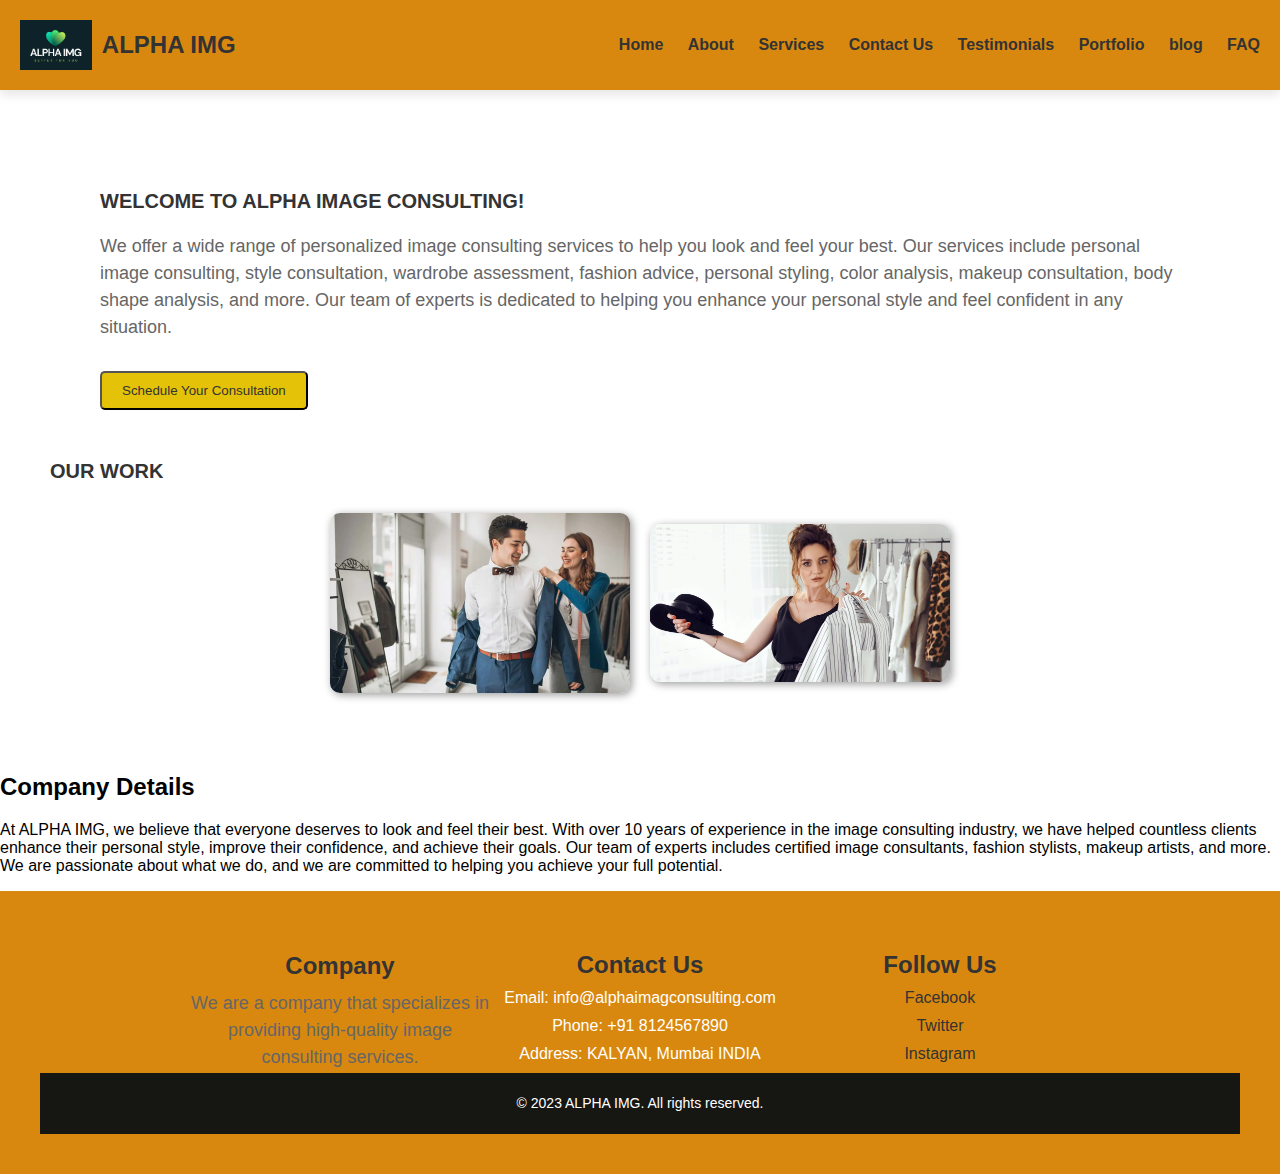
<file: new project1/index.html>
<!DOCTYPE html>
<html lang="en">
<head>
  <meta charset="UTF-8">
  <title>ALPHA IMG</title>
  <link rel="stylesheet" type="text/css" href="style.css">
</head>
<body>
  <header>
    <div class="logo">
      <img src="imges/Alpha img.png" alt="ALPHA IMG">
      <h1>ALPHA IMG</h1>
    </div>
    <nav>
      <ul>
        <a href="index.html">Home</a>
        <a href="About.html">About</a>
        <a href="services.html">Services</a>
        <a href="contact.html">Contact Us</a>
        <a href="testimonials.html">Testimonials</a>
        <a href="portfolio.html">Portfolio</a>
        <a href="blog.html">blog</a>
        <a href="FAQ.html">FAQ</a>
      </ul>
    </nav>
  </header>
  
  <main>

    <main>
      <h2>Welcome to ALPHA Image Consulting!</h2>
      <p>We offer a wide range of personalized image consulting services to help you look and feel your best. Our services include personal image consulting, style consultation, wardrobe assessment, fashion advice, personal styling, color analysis, makeup consultation, body shape analysis, and more. Our team of experts is dedicated to helping you enhance your personal style and feel confident in any situation.</p>
      <button class="cta-button"><a href="contact.html">Schedule Your Consultation</a></button>
    </main>
    
    <h2>Our Work</h2>
    
    <div class="row">
      <img src="imges/Personal-Stylist.jpg" alt="Personal Stylist">
      <img src="imges/Social-Become-a-Fashion-Consultant.jpg" alt="Become a Fashion Consultant">
    </div>    
  </main>
  <h2>Company Details</h2>
    <p>At ALPHA IMG, we believe that everyone deserves to look and feel their best. With over 10 years of experience in the image consulting industry, we have helped countless clients enhance their personal style, improve their confidence, and achieve their goals. Our team of experts includes certified image consultants, fashion stylists, makeup artists, and more. We are passionate about what we do, and we are committed to helping you achieve your full potential.</p>
  <footer>
    <footer>
      <div class="container">
        <div class="row">
          <div class="col">
            <h3>Company</h3>
            <p>We are a company that specializes in providing high-quality image consulting services.</p>
          </div>
          <div class="col">
            <h3>Contact Us</h3>
            <ul>
              <li>Email: info@alphaimagconsulting.com</li>
              <li>Phone: +91 8124567890</li>
              <li>Address: KALYAN, Mumbai INDIA</li>
            </ul>
          </div>
          <div class="col">
            <h3>Follow Us</h3>
            <ul>
              <li><a href="#">Facebook</a></li>
              <li><a href="#">Twitter</a></li>
              <li><a href="#">Instagram</a></li>
            </ul>
          </div>
        </div>
      </div>
      <div class="credits">
        <p>&copy; 2023 ALPHA IMG. All rights reserved.</p>
      </div>
    </footer>
    
  </footer>
</body>
</html>
</file>
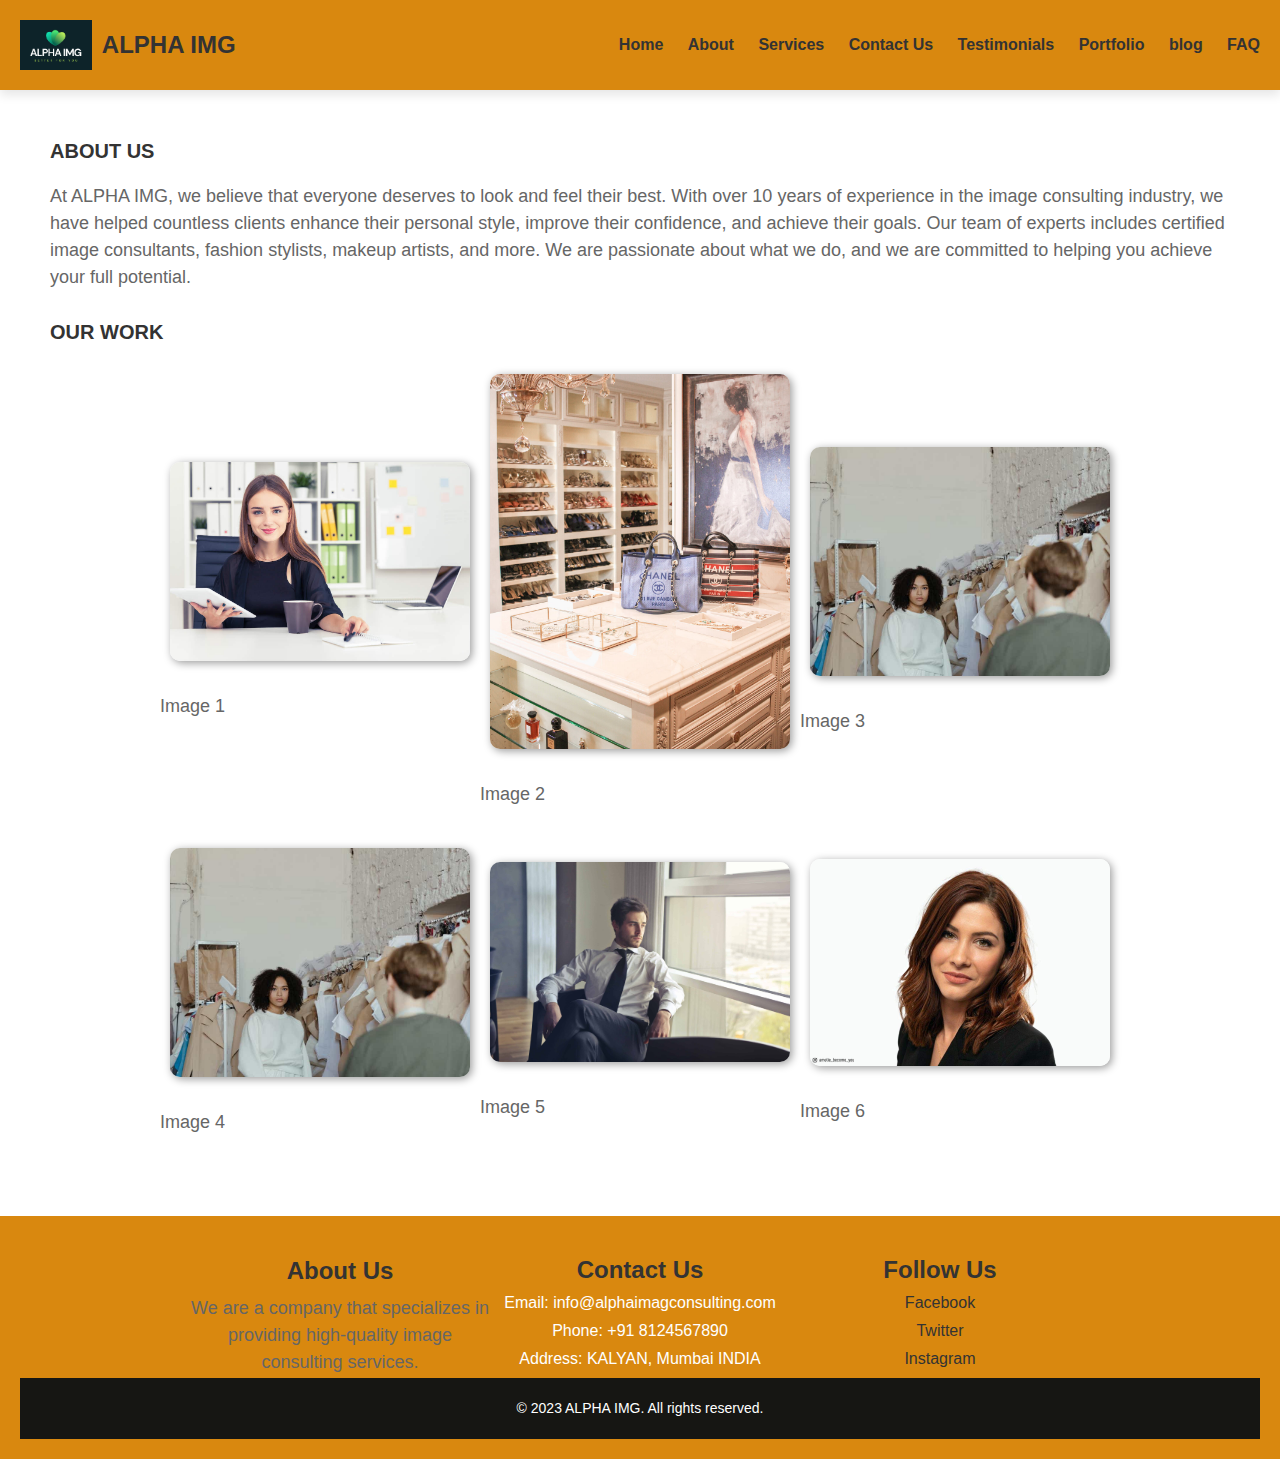
<file: new project1/about.html>
<!DOCTYPE html>
<html lang="en">
<head>
  <meta charset="UTF-8">
  <title>ALPHA IMG - About Us</title>
  <link rel="stylesheet" type="text/css" href="style.css">
</head>
<body>
  <header>
    <div class="logo">
      <img src="imges/Alpha img.png" alt="ALPHA IMG">
      <h1>ALPHA IMG</h1>
    </div>
    <nav>
      <ul>
        <a href="index.html">Home</a>
        <a href="About.html">About</a>
        <a href="services.html">Services</a>
        <a href="contact.html">Contact Us</a>
        <a href="testimonials.html">Testimonials</a>
        <a href="portfolio.html">Portfolio</a>
        <a href="blog.html">blog</a>
        <a href="FAQ.html">FAQ</a>
      </ul>
    </nav>
  </header>
  
  <main>
    <h2>About Us</h2>
    <p>At ALPHA IMG, we believe that everyone deserves to look and feel their best. With over 10 years of experience in the image consulting industry, we have helped countless clients enhance their personal style, improve their confidence, and achieve their goals. Our team of experts includes certified image consultants, fashion stylists, makeup artists, and more. We are passionate about what we do, and we are committed to helping you achieve your full potential.</p>
    
    <h2>Our Work</h2>
    <div class="row">
      <div class="image">
        <img src="imges/AdobeStock_122362963.jpg" alt="Image 1">
        <p>Image 1</p>
      </div>
      <div class="image">
        <img src="imges/closet+isalnd.jpg" alt="Image 2">
        <p>Image 2</p>
      </div>
      <div class="image">
        <img src="imges/fashion-consultant-job-description-2450x3500-20201121.jpeg" alt="Image 3">
        <p>Image 3</p>
      </div>
    </div>
    
    <div class="row">
      <div class="image">
        <img src="imges/fashion-consultant-job-description-2450x3500-20201121.jpeg" alt="Image 4">
        <p>Image 4</p>
      </div>
      <div class="image">
        <img src="imges/man-wearing-white-dress-shirt-and-black-necktie-716411.jpg" alt="Image 5">
        <p>Image 5</p>
      </div>
      <div class="image">
        <img src="imges/professional-hairstyles-1.jpg" alt="Image 6">
        <p>Image 6</p>
      </div>
    </div>
  </main>
  </div>
  <footer>
    <div class="container">
      <div class="row">
        <div class="col">
          <h3>About Us</h3>
          <p>We are a company that specializes in providing high-quality image consulting services.</p>
        </div>
        <div class="col">
          <h3>Contact Us</h3>
          <ul>
            <li>Email: info@alphaimagconsulting.com</li>
            <li>Phone: +91 8124567890</li>
            <li>Address: KALYAN, Mumbai INDIA</li>
          </ul>
        </div>
        <div class="col">
          <h3>Follow Us</h3>
          <ul>
            <li><a href="#">Facebook</a></li>
            <li><a href="#">Twitter</a></li>
            <li><a href="#">Instagram</a></li>
          </ul>
        </div>
      </div>
    </div>
    <div class="credits">
      <p>&copy; 2023 ALPHA IMG. All rights reserved.</p>
    </div>
  </footer>
  
</footer>
</body>
</html>
</file>
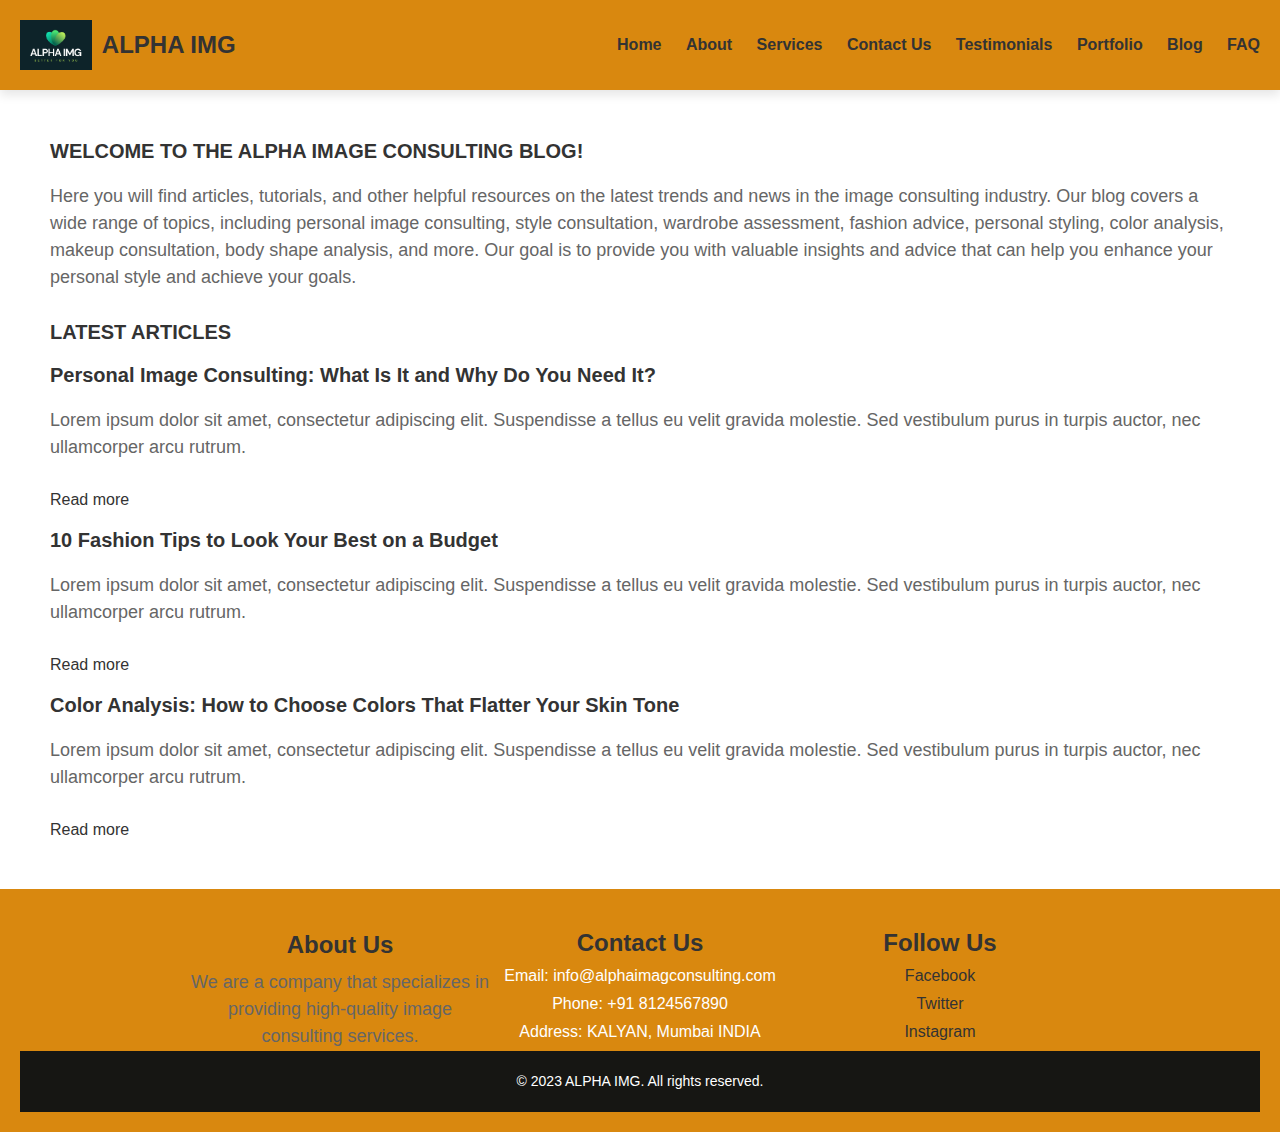
<file: new project1/blog.html>
<!DOCTYPE html>
<html lang="en">
<head>
  <meta charset="UTF-8">
  <title>ALPHA IMG</title>
  <link rel="stylesheet" type="text/css" href="style.css">
</head>
<body>
  <header>
    <div class="logo">
      <img src="imges/Alpha img.png" alt="ALPHA IMG">
      <h1>ALPHA IMG</h1>
    </div>
    <nav>
      <ul>
        <a href="index.html">Home</a>
        <a href="about.html">About</a>
        <a href="services.html">Services</a>
        <a href="contact.html">Contact Us</a>
        <a href="testimonials.html">Testimonials</a>
        <a href="portfolio.html">Portfolio</a>
        <a href="blog.html">Blog</a>
        <a href="faq.html">FAQ</a>
      </ul>
    </nav>
  </header>
  
  <main>
    <section>
        <h2>Welcome to the ALPHA Image Consulting Blog!</h2>
        <p>Here you will find articles, tutorials, and other helpful resources on the latest trends and news in the image consulting industry. Our blog covers a wide range of topics, including personal image consulting, style consultation, wardrobe assessment, fashion advice, personal styling, color analysis, makeup consultation, body shape analysis, and more. Our goal is to provide you with valuable insights and advice that can help you enhance your personal style and achieve your goals.</p>
      </section>
      <section id="blog">
        <h2>Latest Articles</h2>
        <article>
          <h3>Personal Image Consulting: What Is It and Why Do You Need It?</h3>
          <p>
            Lorem ipsum dolor sit amet, consectetur adipiscing elit. Suspendisse a
            tellus eu velit gravida molestie. Sed vestibulum purus in turpis auctor,
            nec ullamcorper arcu rutrum.
          </p>
          <a href="#">Read more</a>
        </article>
        <article>
          <h3>10 Fashion Tips to Look Your Best on a Budget</h3>
          <p>
            Lorem ipsum dolor sit amet, consectetur adipiscing elit. Suspendisse a
            tellus eu velit gravida molestie. Sed vestibulum purus in turpis auctor,
            nec ullamcorper arcu rutrum.
          </p>
          <a href="#">Read more</a>
        </article>
        <article>
          <h3>Color Analysis: How to Choose Colors That Flatter Your Skin Tone</h3>
          <p>
            Lorem ipsum dolor sit amet, consectetur adipiscing elit. Suspendisse a
            tellus eu velit gravida molestie. Sed vestibulum purus in turpis auctor,
            nec ullamcorper arcu rutrum.
          </p>
          <a href="#">Read more</a>
        </article>
      </section>      
    </main>
  </main>
  
  <footer>
    <div class="container">
      <div class="row">
        <div class="col">
          <h3>About Us</h3>
          <p>We are a company that specializes in providing high-quality image consulting services.</p>
        </div>
        <div class="col">
          <h3>Contact Us</h3>
          <ul>
            <li>Email: info@alphaimagconsulting.com</li>
            <li>Phone: +91 8124567890</li>
            <li>Address: KALYAN, Mumbai INDIA</li>
          </ul>
        </div>
        <div class="col">
          <h3>Follow Us</h3>
          <ul>
            <li><a href="#">Facebook</a></li>
            <li><a href="#">Twitter</a></li>
            <li><a href="#">Instagram</a></li>
          </ul>
        </div>
      </div>
    </div>
    <div class="credits">
      <p>&copy; 2023 ALPHA IMG. All rights reserved.</p>
    </div>
  </footer>
  
</footer>
</body>
</html>
</file>
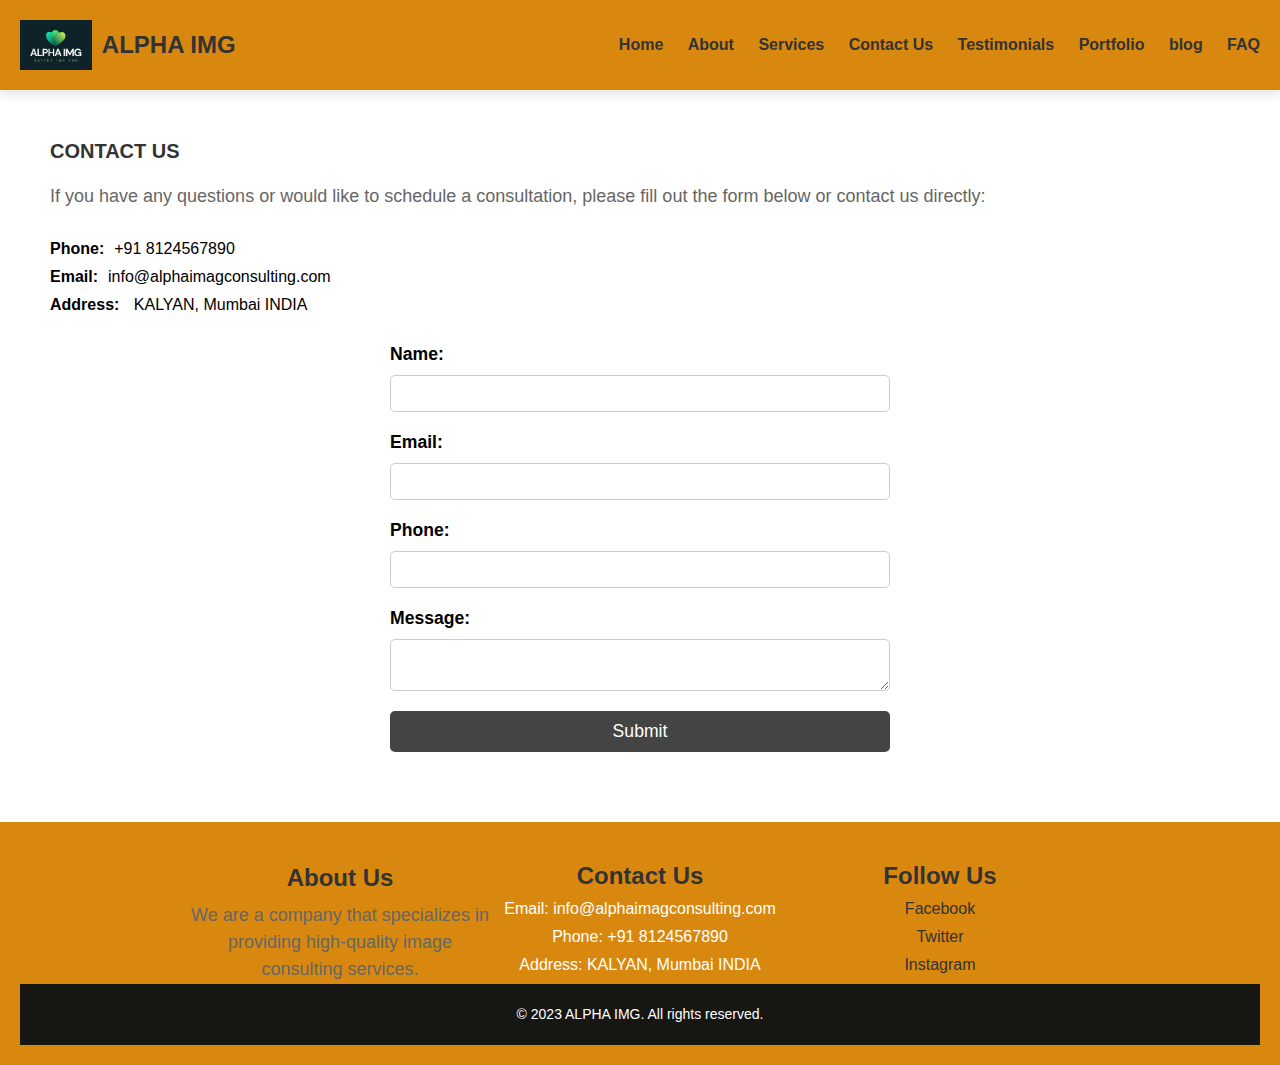
<file: new project1/contact.html>
<!DOCTYPE html>
<html lang="en">
<head>
  <meta charset="UTF-8">
  <title>ALPHA IMG</title>
  <link rel="stylesheet" type="text/css" href="style.css">
</head>
<body>
  <header>
    <div class="logo">
      <img src="imges/Alpha img.png" alt="ALPHA IMG">
      <h1>ALPHA IMG</h1>
    </div>
    <nav>
      <ul>
        <a href="index.html">Home</a>
        <a href="About.html">About</a>
        <a href="services.html">Services</a>
        <a href="contact.html">Contact Us</a>
        <a href="testimonials.html">Testimonials</a>
        <a href="portfolio.html">Portfolio</a>
        <a href="blog.html">blog</a>
        <a href="FAQ.html">FAQ</a>
      </ul>
    </nav>
  </header>
  
  <main>
    <h2>Contact Us</h2>
    <p>If you have any questions or would like to schedule a consultation, please fill out the form below or contact us directly:</p>
    
    <div class="contact-info">
      <ul>
        <li><strong>Phone:</strong>+91 8124567890</li>
        <li><strong>Email:</strong>info@alphaimagconsulting.com</li>
        <li><strong>Address:</strong> KALYAN, Mumbai INDIA</li>
      </ul>
    </div>
    
    <form action="#" method="post">
      <label for="name">Name:</label>
      <input type="text" id="name" name="name" required>
      
      <label for="email">Email:</label>
      <input type="email" id="email" name="email" required>
      
      <label for="phone">Phone:</label>
      <input type="tel" id="phone" name="phone">
      
      <label for="message">Message:</label>
      <textarea id="message" name="message" required></textarea>
      
      <input type="submit" value="Submit">
    </form>
  </main>
  
  <footer>
    <div class="container">
      <div class="row">
        <div class="col">
          <h3>About Us</h3>
          <p>We are a company that specializes in providing high-quality image consulting services.</p>
        </div>
        <div class="col">
          <h3>Contact Us</h3>
          <ul>
            <li>Email: info@alphaimagconsulting.com</li>
            <li>Phone: +91 8124567890</li>
            <li>Address: KALYAN, Mumbai INDIA</li>
          </ul>
        </div>
        <div class="col">
          <h3>Follow Us</h3>
          <ul>
            <li><a href="#">Facebook</a></li>
            <li><a href="#">Twitter</a></li>
            <li><a href="#">Instagram</a></li>
          </ul>
        </div>
      </div>
    </div>
    <div class="credits">
      <p>&copy; 2023 ALPHA IMG. All rights reserved.</p>
    </div>
  </footer>
  
</footer>
</body>
</html>
</file>
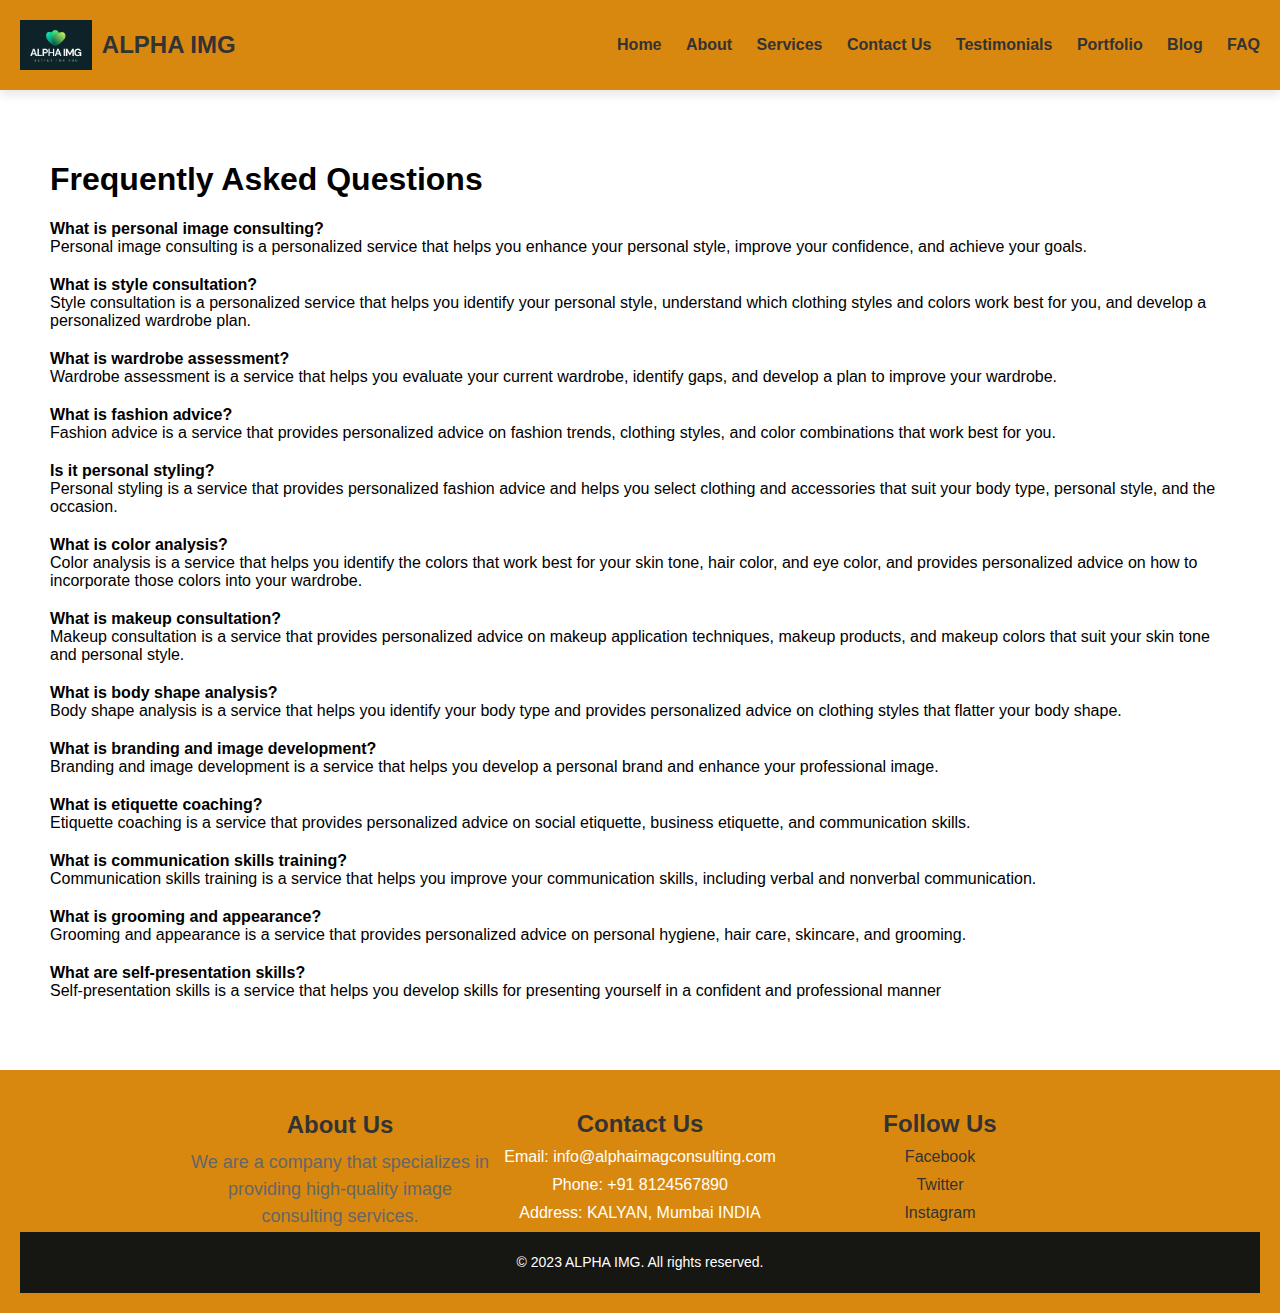
<file: new project1/FAQ.html>
<!DOCTYPE html>
<html lang="en">
<head>
  <meta charset="UTF-8">
  <title>ALPHA IMG</title>
  <link rel="stylesheet" type="text/css" href="style.css">
</head>
<body>
  <header>
    <div class="logo">
      <img src="imges/Alpha img.png" alt="ALPHA IMG">
      <h1>ALPHA IMG</h1>
    </div>
    <nav>
      <ul>
        <a href="index.html">Home</a>
        <a href="About.html">About</a>
        <a href="services.html">Services</a>
        <a href="contact.html">Contact Us</a>
        <a href="testimonials.html">Testimonials</a>
        <a href="portfolio.html">Portfolio</a>
        <a href="blog.html">Blog</a>
        <a href="FAQ.html">FAQ</a>
      </ul>
    </nav>
  </header>
  
  <main>
    <body>
        <h1>Frequently Asked Questions</h1>
        <div class="question">What is personal image consulting?</div>
        <div class="answer">Personal image consulting is a personalized service that helps you enhance your personal style, improve your confidence, and achieve your goals.</div>
        
        <div class="question">What is style consultation?</div>
        <div class="answer">Style consultation is a personalized service that helps you identify your personal style, understand which clothing styles and colors work best for you, and develop a personalized wardrobe plan.</div>
        
        <div class="question">What is wardrobe assessment?</div>
        <div class="answer">Wardrobe assessment is a service that helps you evaluate your current wardrobe, identify gaps, and develop a plan to improve your wardrobe.</div>
        
        <div class="question">What is fashion advice?</div>
        <div class="answer">Fashion advice is a service that provides personalized advice on fashion trends, clothing styles, and color combinations that work best for you.</div>
        
        <div class="question">Is it personal styling?</div>
        <div class="answer">Personal styling is a service that provides personalized fashion advice and helps you select clothing and accessories that suit your body type, personal style, and the occasion.</div>
        
        <div class="question">What is color analysis?</div>
        <div class="answer">Color analysis is a service that helps you identify the colors that work best for your skin tone, hair color, and eye color, and provides personalized advice on how to incorporate those colors into your wardrobe.</div>
        
        <div class="question">What is makeup consultation?</div>
        <div class="answer">Makeup consultation is a service that provides personalized advice on makeup application techniques, makeup products, and makeup colors that suit your skin tone and personal style.</div>
        
        <div class="question">What is body shape analysis?</div>
        <div class="answer">Body shape analysis is a service that helps you identify your body type and provides personalized advice on clothing styles that flatter your body shape.</div>
        
        <div class="question">What is branding and image development?</div>
        <div class="answer">Branding and image development is a service that helps you develop a personal brand and enhance your professional image.</div>
        
        <div class="question">What is etiquette coaching?</div>
        <div class="answer">Etiquette coaching is a service that provides personalized advice on social etiquette, business etiquette, and communication skills.</div>
        
        <div class="question">What is communication skills training?</div>
        <div class="answer">Communication skills training is a service that helps you improve your communication skills, including verbal and nonverbal communication.</div>
        
        <div class="question">What is grooming and appearance?</div>
        <div class="answer">Grooming and appearance is a service that provides personalized advice on personal hygiene, hair care, skincare, and grooming.</div>
        
        <div class="question">What are self-presentation skills?</div>
        <div class="answer">Self-presentation skills is a service that helps you develop skills for presenting yourself in a confident and professional manner
  </main>
  
  <footer>
    <div class="container">
      <div class="row">
        <div class="col">
          <h3>About Us</h3>
          <p>We are a company that specializes in providing high-quality image consulting services.</p>
        </div>
        <div class="col">
          <h3>Contact Us</h3>
          <ul>
            <li>Email: info@alphaimagconsulting.com</li>
            <li>Phone: +91 8124567890</li>
            <li>Address: KALYAN, Mumbai INDIA</li>
          </ul>
        </div>
        <div class="col">
          <h3>Follow Us</h3>
          <ul>
            <li><a href="#">Facebook</a></li>
            <li><a href="#">Twitter</a></li>
            <li><a href="#">Instagram</a></li>
          </ul>
        </div>
      </div>
    </div>
    <div class="credits">
      <p>&copy; 2023 ALPHA IMG. All rights reserved.</p>
    </div>
  </footer>
  
</footer>
</body>
</html>
</file>
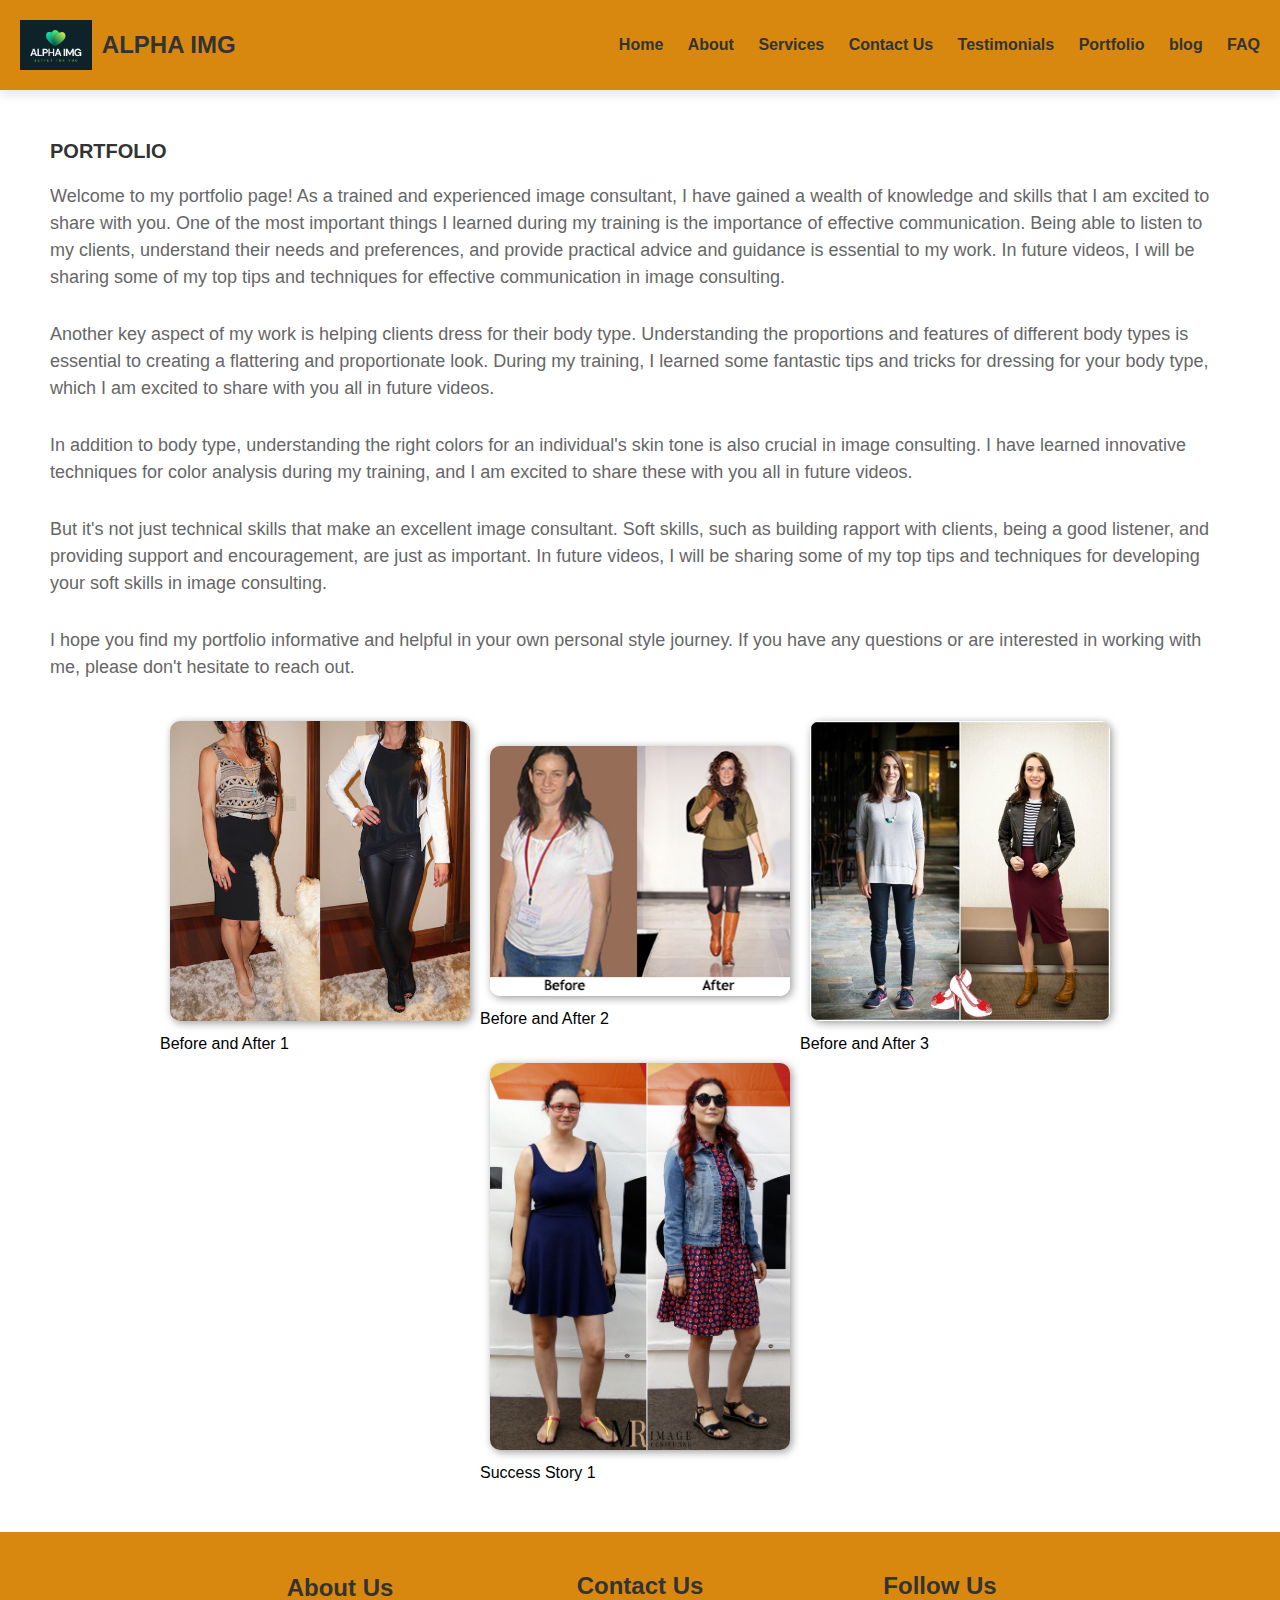
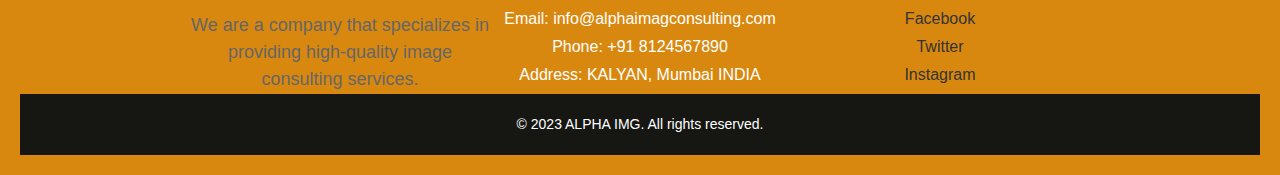
<file: new project1/portfolio.html>
<!DOCTYPE html>
<html lang="en">
<head>
  <meta charset="UTF-8">
  <title>ALPHA IMG</title>
  <link rel="stylesheet" type="text/css" href="style.css">
</head>
<body>
  <header>
    <div class="logo">
      <img src="imges/Alpha img.png" alt="ALPHA IMG">
      <h1>ALPHA IMG</h1>
    </div>
    <nav>
      <ul>
        <a href="index.html">Home</a>
        <a href="About.html">About</a>
        <a href="services.html">Services</a>
        <a href="contact.html">Contact Us</a>
        <a href="testimonials.html">Testimonials</a>
        <a href="portfolio.html">Portfolio</a>
        <a href="blog.html">blog</a>
        <a href="FAQ.html">FAQ</a>
      </ul>
    </nav>
  </header>
  
  <main>
    <section id="portfolio">
        <h2>Portfolio</h2>
        <p>Welcome to my portfolio page! As a trained and experienced image consultant, I have gained a wealth of knowledge and skills that I am excited to share with you. One of the most important things I learned during my training is the importance of effective communication. Being able to listen to my clients, understand their needs and preferences, and provide practical advice and guidance is essential to my work. In future videos, I will be sharing some of my top tips and techniques for effective communication in image consulting.</p>
        <p>Another key aspect of my work is helping clients dress for their body type. Understanding the proportions and features of different body types is essential to creating a flattering and proportionate look. During my training, I learned some fantastic tips and tricks for dressing for your body type, which I am excited to share with you all in future videos.</p>
        <p>In addition to body type, understanding the right colors for an individual's skin tone is also crucial in image consulting. I have learned innovative techniques for color analysis during my training, and I am excited to share these with you all in future videos.</p>
        <p>But it's not just technical skills that make an excellent image consultant. Soft skills, such as building rapport with clients, being a good listener, and providing support and encouragement, are just as important. In future videos, I will be sharing some of my top tips and techniques for developing your soft skills in image consulting.</p>
        <p>I hope you find my portfolio informative and helpful in your own personal style journey. If you have any questions or are interested in working with me, please don't hesitate to reach out.</p>
        <div class="row">
          <div class="column">
            <img src="img/before after.jpg" alt="Before and After 1">
            <div class="overlay">
              <div class="text">Before and After 1</div>
            </div>
          </div>
          <div class="column">
            <img src="img/before after 2.jpg" alt="Before and After 2">
            <div class="overlay">
              <div class="text">Before and After 2</div>
            </div>
          </div>
          <div class="column">
            <img src="img/before after 5.jpg" alt="Before and After 3">
            <div class="overlay">
              <div class="text">Before and After 3</div>
            </div>
          </div>
        </div>
        <div class="row">
          <div class="column">
            <img src="img/before after6.jpg" alt="Success Story 1">
            <div class="overlay">
              <div class="text">Success Story 1</div>
            </div>
          </div>
  </main>
  
  <footer>
    <div class="container">
      <div class="row">
        <div class="col">
          <h3>About Us</h3>
          <p>We are a company that specializes in providing high-quality image consulting services.</p>
        </div>
        <div class="col">
          <h3>Contact Us</h3>
          <ul>
            <li>Email: info@alphaimagconsulting.com</li>
            <li>Phone: +91 8124567890</li>
            <li>Address: KALYAN, Mumbai INDIA</li>
          </ul>
        </div>
        <div class="col">
          <h3>Follow Us</h3>
          <ul>
            <li><a href="#">Facebook</a></li>
            <li><a href="#">Twitter</a></li>
            <li><a href="#">Instagram</a></li>
          </ul>
        </div>
      </div>
    </div>
    <div class="credits">
      <p>&copy; 2023 ALPHA IMG. All rights reserved.</p>
    </div>
  </footer>
  
</footer>
</body>
</html>
</file>
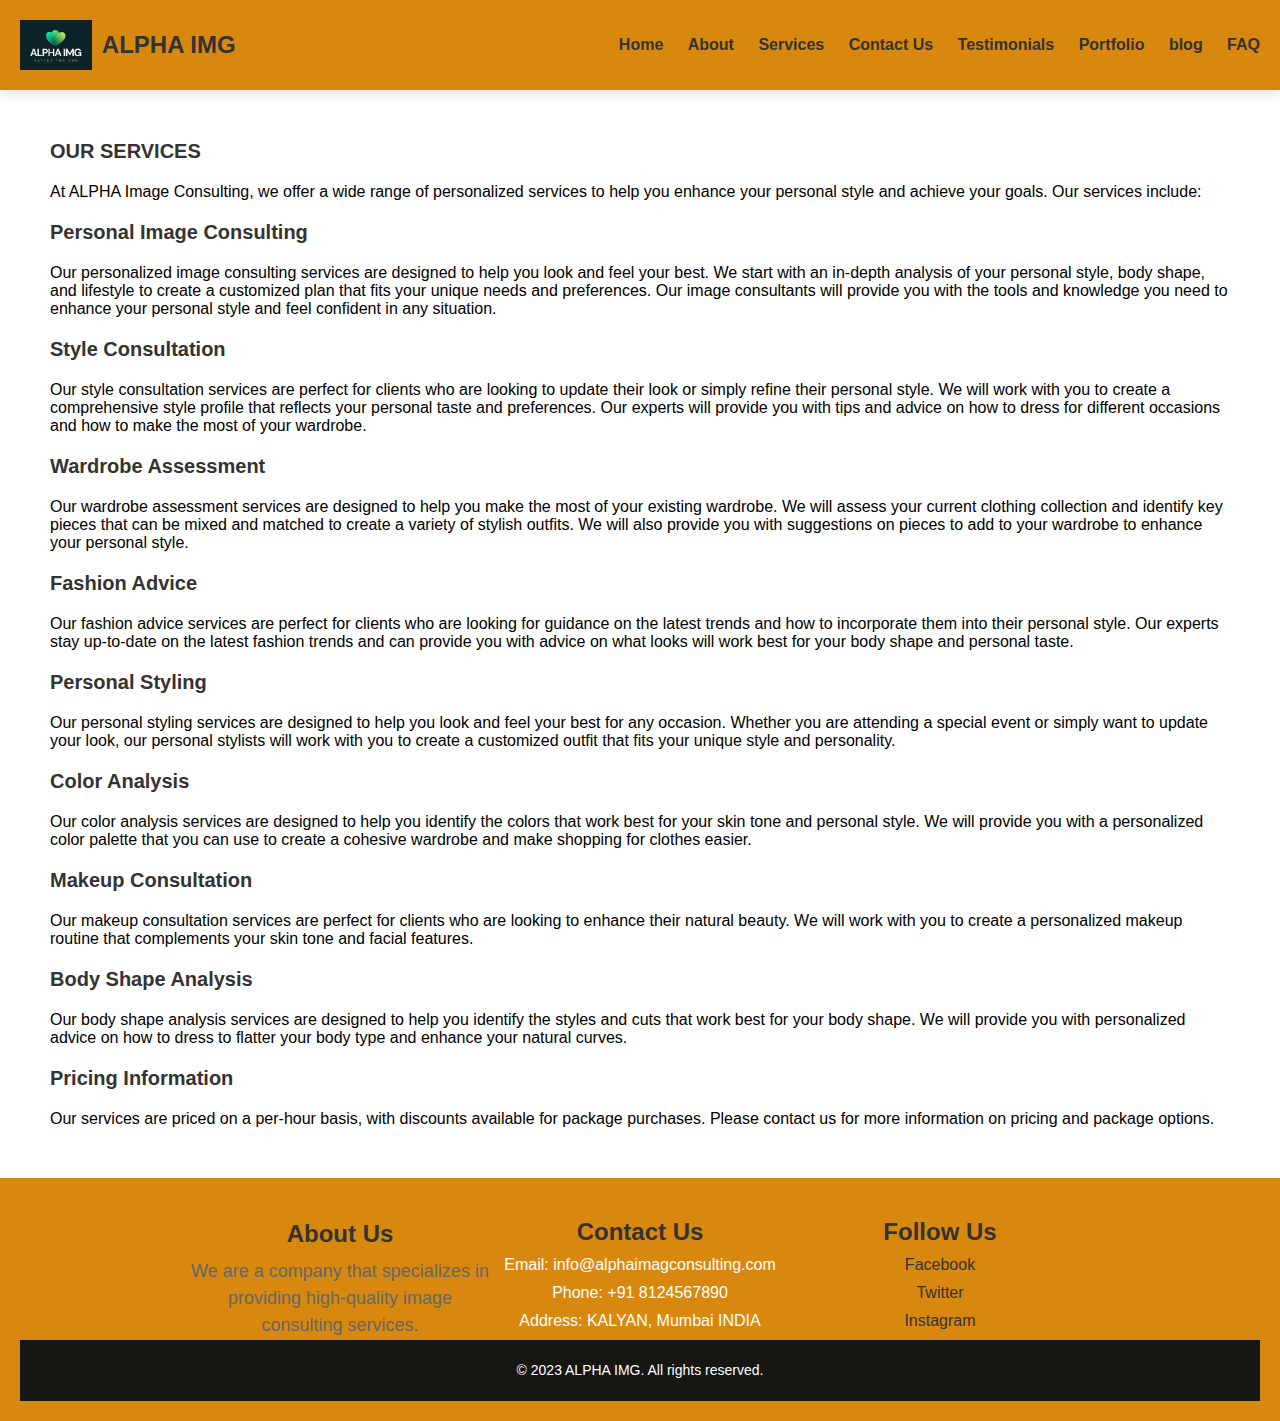
<file: new project1/services.html>
<!DOCTYPE html>
<html lang="en">
<head>
  <meta charset="UTF-8">
  <title>ALPHA IMG</title>
  <link rel="stylesheet" type="text/css" href="style.css">
</head>
<body>
  <header>
    <div class="logo">
      <img src="imges/Alpha img.png" alt="ALPHA IMG">
      <h1>ALPHA IMG</h1>
    </div>
    <nav>
      <ul>
        <a href="index.html">Home</a>
        <a href="About.html">About</a>
        <a href="services.html">Services</a>
        <a href="contact.html">Contact Us</a>
        <a href="testimonials.html">Testimonials</a>
        <a href="portfolio.html">Portfolio</a>
        <a href="blog.html">blog</a>
        <a href="FAQ.html">FAQ</a>
      </ul>
    </nav>
  </header>
  
  <main>
    <h2>Our Services</h2>
At ALPHA Image Consulting, we offer a wide range of personalized services to help you enhance your personal style and achieve your goals. Our services include:

<h3>Personal Image Consulting</h3>
Our personalized image consulting services are designed to help you look and feel your best. We start with an in-depth analysis of your personal style, body shape, and lifestyle to create a customized plan that fits your unique needs and preferences. Our image consultants will provide you with the tools and knowledge you need to enhance your personal style and feel confident in any situation.
<h3>Style Consultation</h3>
Our style consultation services are perfect for clients who are looking to update their look or simply refine their personal style. We will work with you to create a comprehensive style profile that reflects your personal taste and preferences. Our experts will provide you with tips and advice on how to dress for different occasions and how to make the most of your wardrobe.
<h3>Wardrobe Assessment</h3>
Our wardrobe assessment services are designed to help you make the most of your existing wardrobe. We will assess your current clothing collection and identify key pieces that can be mixed and matched to create a variety of stylish outfits. We will also provide you with suggestions on pieces to add to your wardrobe to enhance your personal style.
<h3>Fashion Advice</h3>
Our fashion advice services are perfect for clients who are looking for guidance on the latest trends and how to incorporate them into their personal style. Our experts stay up-to-date on the latest fashion trends and can provide you with advice on what looks will work best for your body shape and personal taste.
<h3>Personal Styling</h3>
Our personal styling services are designed to help you look and feel your best for any occasion. Whether you are attending a special event or simply want to update your look, our personal stylists will work with you to create a customized outfit that fits your unique style and personality.
<h3>Color Analysis</h3>
Our color analysis services are designed to help you identify the colors that work best for your skin tone and personal style. We will provide you with a personalized color palette that you can use to create a cohesive wardrobe and make shopping for clothes easier.
<h3>Makeup Consultation</h3>
Our makeup consultation services are perfect for clients who are looking to enhance their natural beauty. We will work with you to create a personalized makeup routine that complements your skin tone and facial features.
<h3>Body Shape Analysis</h3>
Our body shape analysis services are designed to help you identify the styles and cuts that work best for your body shape. We will provide you with personalized advice on how to dress to flatter your body type and enhance your natural curves.
<h3>Pricing Information</h3>
Our services are priced on a per-hour basis, with discounts available for package purchases. Please contact us for more information on pricing and package options.
</main>
  
<footer>
    <div class="container">
      <div class="row">
        <div class="col">
          <h3>About Us</h3>
          <p>We are a company that specializes in providing high-quality image consulting services.</p>
        </div>
        <div class="col">
          <h3>Contact Us</h3>
          <ul>
            <li>Email: info@alphaimagconsulting.com</li>
            <li>Phone: +91 8124567890</li>
            <li>Address: KALYAN, Mumbai INDIA</li>
          </ul>
        </div>
        <div class="col">
          <h3>Follow Us</h3>
          <ul>
            <li><a href="#">Facebook</a></li>
            <li><a href="#">Twitter</a></li>
            <li><a href="#">Instagram</a></li>
          </ul>
        </div>
      </div>
    </div>
    <div class="credits">
      <p>&copy; 2023 ALPHA IMG. All rights reserved.</p>
    </div>
  </footer>
  
</footer>
</body>
</html>
</file>
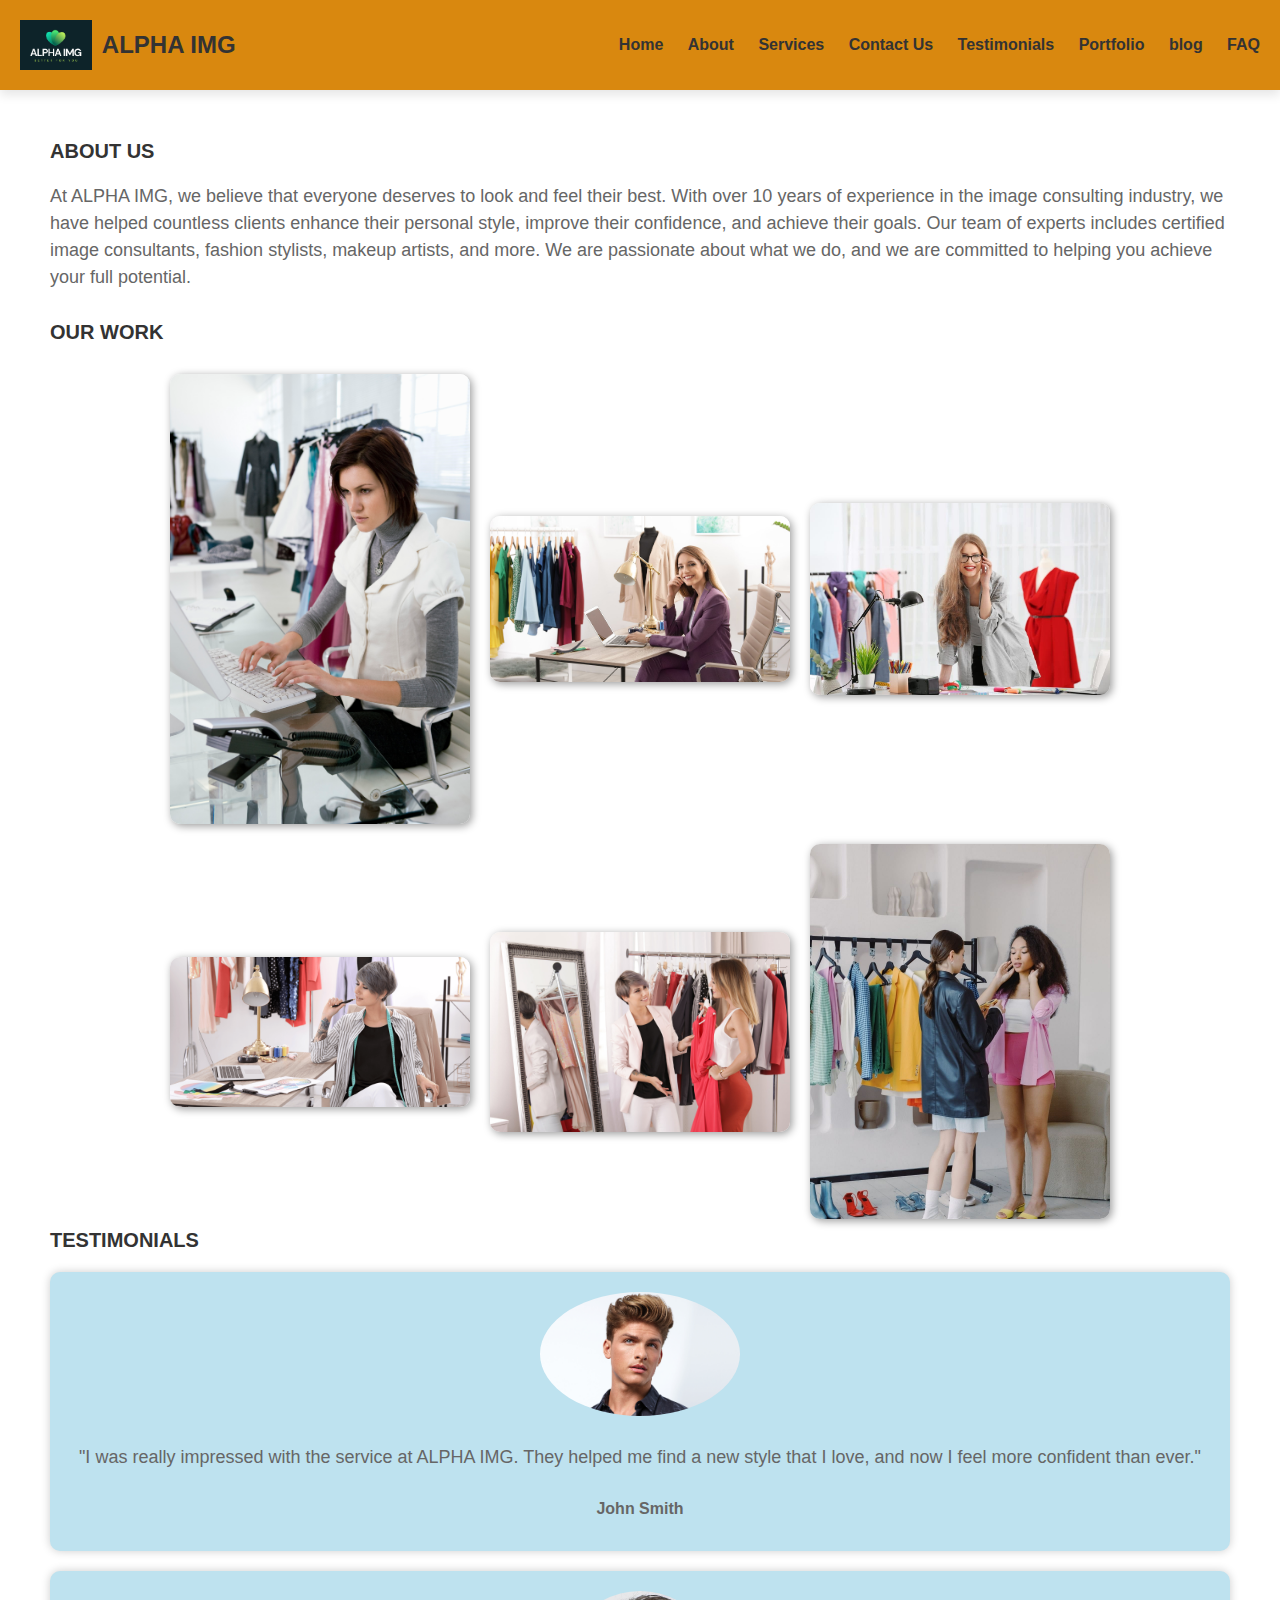
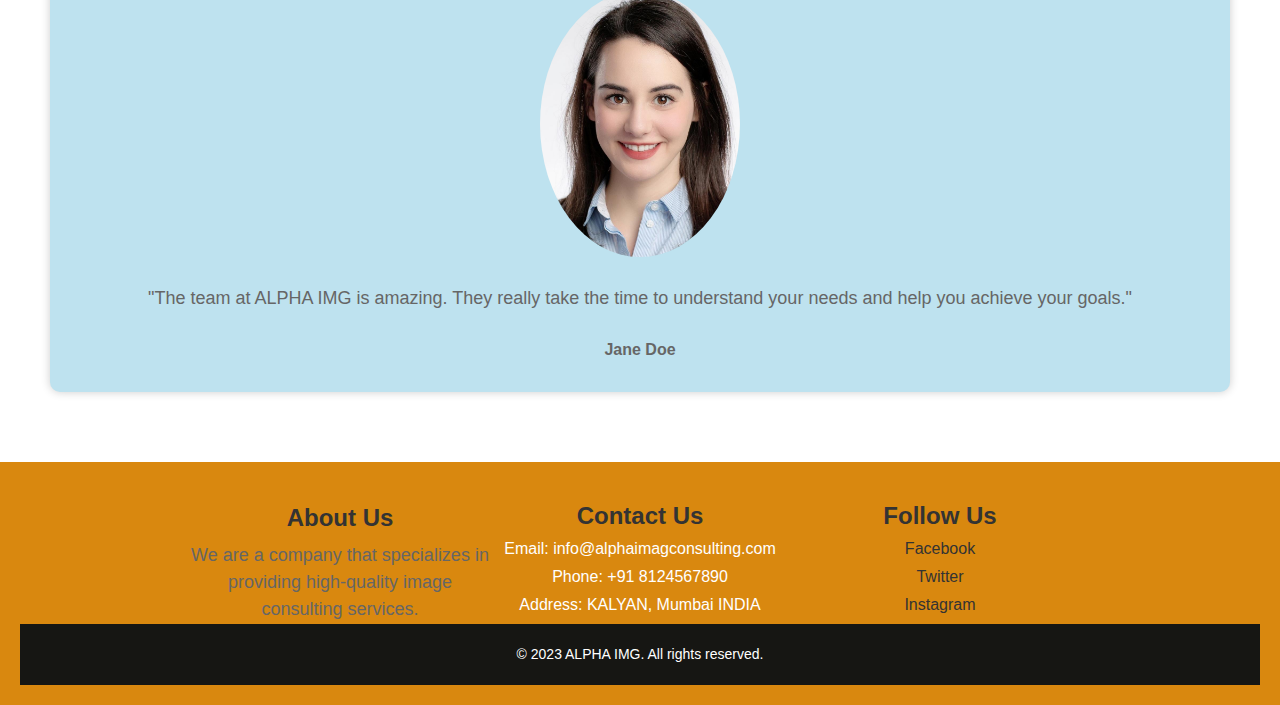
<file: new project1/testimonials.html>
<!DOCTYPE html>
<html lang="en">
<head>
  <meta charset="UTF-8">
  <title>ALPHA IMG</title>
  <link rel="stylesheet" type="text/css" href="style.css">
</head>
<body>
  <header>
    <div class="logo">
      <img src="imges/Alpha img.png" alt="ALPHA IMG">
      <h1>ALPHA IMG</h1>
    </div>
    <nav>
      <ul>
        <a href="index.html">Home</a>
        <a href="About.html">About</a>
        <a href="services.html">Services</a>
        <a href="contact.html">Contact Us</a>
        <a href="testimonials.html">Testimonials</a>
        <a href="portfolio.html">Portfolio</a>
        <a href="blog.html">blog</a>
        <a href="FAQ.html">FAQ</a>
      </ul>
    </nav>
  </header>
  
  <main>
    <h2>About Us</h2>
    <p>At ALPHA IMG, we believe that everyone deserves to look and feel their best. With over 10 years of experience in the image consulting industry, we have helped countless clients enhance their personal style, improve their confidence, and achieve their goals. Our team of experts includes certified image consultants, fashion stylists, makeup artists, and more. We are passionate about what we do, and we are committed to helping you achieve your full potential.</p>
    
    <h2>Our Work</h2>
    <div class="row">
      <img src="img/83253609.jpg" alt="Image 1">
      <img src="img/Fashion+Style+Image+Courses+Online.jpg" alt="Image 2">
      <img src="img/fashion-stylist.jpg" alt="Image 3">
    </div>
    
    <div class="row">
      <img src="img/remote-stylist.png" alt="Image 4">
      <img src="img/what+to+expect+personal+stylist.jpeg" alt="Image 5">
      <img src="imges/Sustainable+fashion+stylists+in+the+slow+fashion+movement.jpg" alt="Image 6">
    </div>
    
    <h2>Testimonials</h2>
    <div class="testimonial">
      <img src="img/1cd75cb3-be7e-476e-81b8-98441967eaf3.__CR0,0,970,600_PT0_SX970_V1___.jpg" alt="Testimonial 1">
      <p>"I was really impressed with the service at ALPHA IMG. They helped me find a new style that I love, and now I feel more confident than ever."</p>
      <p class="name">John Smith</p>
    </div>
    
    <div class="testimonial">
      <img src="img/apostolaki.jpg" alt="Testimonial 2">
      <p>"The team at ALPHA IMG is amazing. They really take the time to understand your needs and help you achieve your goals."</p>
      <p class="name">Jane Doe</p>
    </div>
  </main>
  
  <footer>
    <div class="container">
      <div class="row">
        <div class="col">
          <h3>About Us</h3>
          <p>We are a company that specializes in providing high-quality image consulting services.</p>
        </div>
        <div class="col">
          <h3>Contact Us</h3>
          <ul>
            <li>Email: info@alphaimagconsulting.com</li>
            <li>Phone: +91 8124567890</li>
            <li>Address: KALYAN, Mumbai INDIA</li>
          </ul>
        </div>
        <div class="col">
          <h3>Follow Us</h3>
          <ul>
            <li><a href="#">Facebook</a></li>
            <li><a href="#">Twitter</a></li>
            <li><a href="#">Instagram</a></li>
          </ul>
        </div>
      </div>
    </div>
    <div class="credits">
      <p>&copy; 2023 ALPHA IMG. All rights reserved.</p>
    </div>
  </footer>
  
</footer>
</body>
</html>
</file>
<file: new project1/style.css>
/* Global styles */
body {
  margin: 0;
  padding: 0;
  font-family: Arial, sans-serif;
  background-color: #fff;
}

.logo {
  display: flex;
  align-items: center;
}

.logo img {
  height: 50px;
  margin-right: 10px;
}

.logo h1 {
  font-size: 24px;
  font-weight: bold;
  color: #333;
  margin: 0;
}


/* Header Styles */

header {
  display: flex;
  justify-content: space-between;
  align-items: center;
  background-color: #d9880f;
  padding: 20px;
  box-shadow: 0px 5px 10px rgba(0,0,0,0.1);
}

header h1 {
  margin: 0;
  font-size: 30px;
  color: #333;
  text-transform: uppercase;
}

header nav {
  display: flex;
  justify-content: space-between;
  align-items: center;
}

header nav a {
  color: #333;
  text-decoration: none;
  margin-left: 20px;
  transition: all 0.3s ease;
  font-weight: bold;
}

header nav a:hover {
  color: #f4c22b;
  text-shadow: 1px 1px 2px rgba(0,0,0,0.2);
}

/* Main Styles */

main {
  padding: 50px;
}

main h2 {
  margin: 0;
  font-size:20px;
  color: #333;
  text-transform: uppercase;
  margin-bottom: 20px;
}

main p {
  font-size: 18px;
  line-height: 1.5;
  color: #666;
  margin-bottom: 30px;
}

/* Footer Styles */

footer {
  background-color: #d9880f;
  color: #fff;
  text-align: center;
  padding: 20px;
}

footer p {
  margin: 0;
  font-size: 14px;
  line-height: 1.5;
}

/* Image Styles */

.row {
  display: flex;
  justify-content: space-between;
  align-items: center;
  margin-bottom: 30px;
}

.col img {
  max-width: 100%;
}

.col h3 {
  margin-top: 20px;
  margin-bottom: 10px;
  font-size: 24px;
  font-weight: bold;
  color: #333;
}

.col p {
  font-size: 18px;
  line-height: 1.5;
  color: #666;
}

/* Style for the rows of images */
.row {
  display: flex;
  justify-content: center;
  align-items: center;
  margin: 20px 0;
}

/* Style for individual images */
.row img {
  width: 300px;
  height: 300px;
  margin: 0 10px;
  border-radius: 10px;
  box-shadow: 0px 0px 10px 0px rgba(0, 0, 0, 0.2);
  transition: transform 0.2s ease-in-out;
}

/* Hover effect on images */
.row img:hover {
  transform: scale(1.1);
  box-shadow: 0px 0px 20px 0px rgba(0, 0, 0, 0.3);
}

img:hover {
  box-shadow: 0px 0px 10px rgba(0, 0, 0, 0.5);
}

img:hover {
  transform: scale(1.1);
}

.cta-button {
  display:inline-block;
  padding: 10px 20px;
  background-color: #e3c207;
  color: #fff;
  text-decoration:none;
  border-radius: 5px;
  transition: all 0.2s ease-in-out;
}
button {
  text-decoration: none;
}

.cta-button:hover {
  background-color: #666;
}
.cta-button:hover {
  background-color: #ff9900;
}
.cta-button:hover {
  background-color: #ff9900;
}
.footer {
  background-color: #f8f8f8;
  padding: 50px 0;
}

.container {
  max-width: 1200px;
  margin: 0 auto;
}

.row {
  display: flex;
  flex-wrap: wrap;
  justify-content: space-between;
}

.col {
  width: 30%;
}

h3 {
  font-size: 20px;
  margin-bottom: 20px;
  color: #333;
}

ul {
  list-style: none;
  margin: 0;
  padding: 0;
}

li {
  margin-bottom: 10px;
}

a {
  text-decoration: none;
  color: #333;
}

.credits {
  text-align: center;
  background-color: #161613;
  padding: 20px 0;
}

/* contact page*/

.contact-info {
  margin-bottom: 30px;
}

.contact-info ul {
  list-style-type: none;
  margin: 0;
  padding: 0;
}

.contact-info ul li {
  margin-bottom: 10px;
}

.contact-info strong {
  font-weight: bold;
  margin-right: 10px;
}

form {
  max-width: 500px;
  margin: 0 auto;
  display: flex;
  flex-direction: column;
}

label {
  display: block;
  margin-bottom: 10px;
  font-weight: bold;
  font-size: 1.1rem;
}

input,
textarea {
  padding: 10px;
  border-radius: 5px;
  border: 1px solid #CCC;
  margin-bottom: 20px;
}

input[type="submit"] {
  background-color: #444444;
  color: #FFFFFF;
  border: none;
  padding: 10px 20px;
  border-radius: 5px;
  cursor: pointer;
  font-size: 1.1rem;
}

input[type="submit"]:hover {
  background-color: #333333;
}

/*testimonials*/

.testimonial {
  display: flex;
  flex-direction: column;
  align-items: center;
  padding: 20px;
  background-color: #bee2ef;
  border-radius: 10px;
  box-shadow: 0px 0px 10px rgba(0, 0, 0, 0.2);
  margin-bottom: 20px;
}

.testimonial img {
  width: 200px;
  height: auto;
  object-fit: cover;
  border-radius: 50%;
  margin-bottom: 10px;
}

.testimonial p {
  font-size: 18px;
  line-height: 1.5;
  text-align: center;
  margin-bottom: 10px;
}

.testimonial .name {
  font-size: 16px;
  font-weight: bold;
}

/* Style for image container */
.row {
  display: flex;
  flex-wrap: wrap;
  justify-content: center;
  margin: 0 auto;
  max-width: 1000px;
}

/* Style for individual images */
.row img {
  width: 300px;
  height: auto;
  object-fit: cover;
  margin: 10px;
  border-radius: 10px;
  box-shadow: 2px 2px 8px rgba(0, 0, 0, 0.4);
}

/*blog page*/

  /* Header styles */
  header {
    display: flex;
    justify-content: space-between;
    align-items: center;
  }

/* FAQ page */
/* CSS styles */
.question {
  font-weight: bold;
  margin-top: 20px;
}
.answer {
  margin-bottom: 20px;
}
</file>
